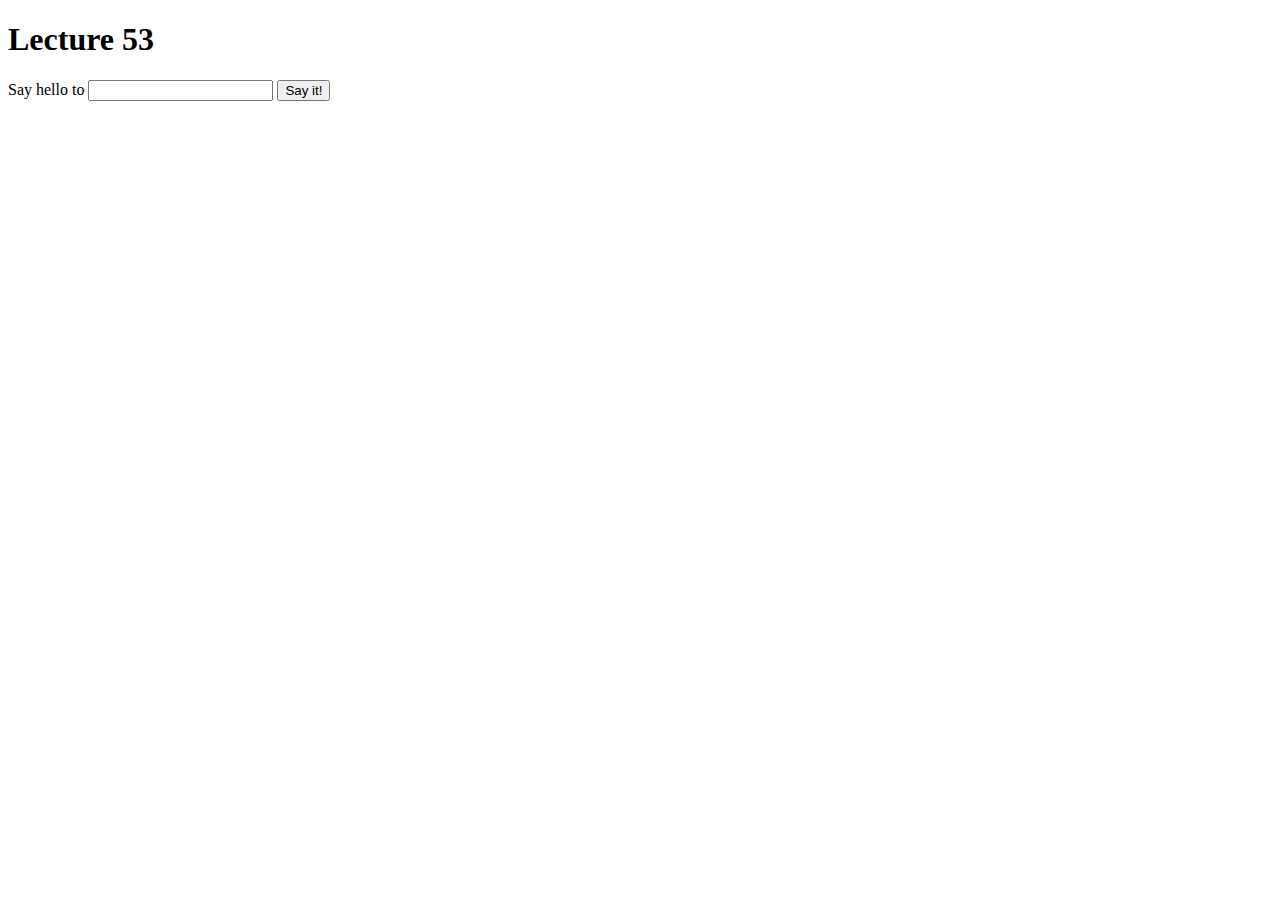
<file: Lecture53/index.html>
<!doctype html>
<html lang="en">
  <head>
    <meta charset="utf-8">
  </head>
<body>
  <h1 id="title">Lecture 53</h1>
  
  <p>
    Say hello to 
    <input id="name" type="text">
    <button onclick="sayHello();">
      Say it!
    </button>
  </p>

  
  <div id="content"></div>

  <script src="js/script.js"></script>
</body>
</html>
</file>
